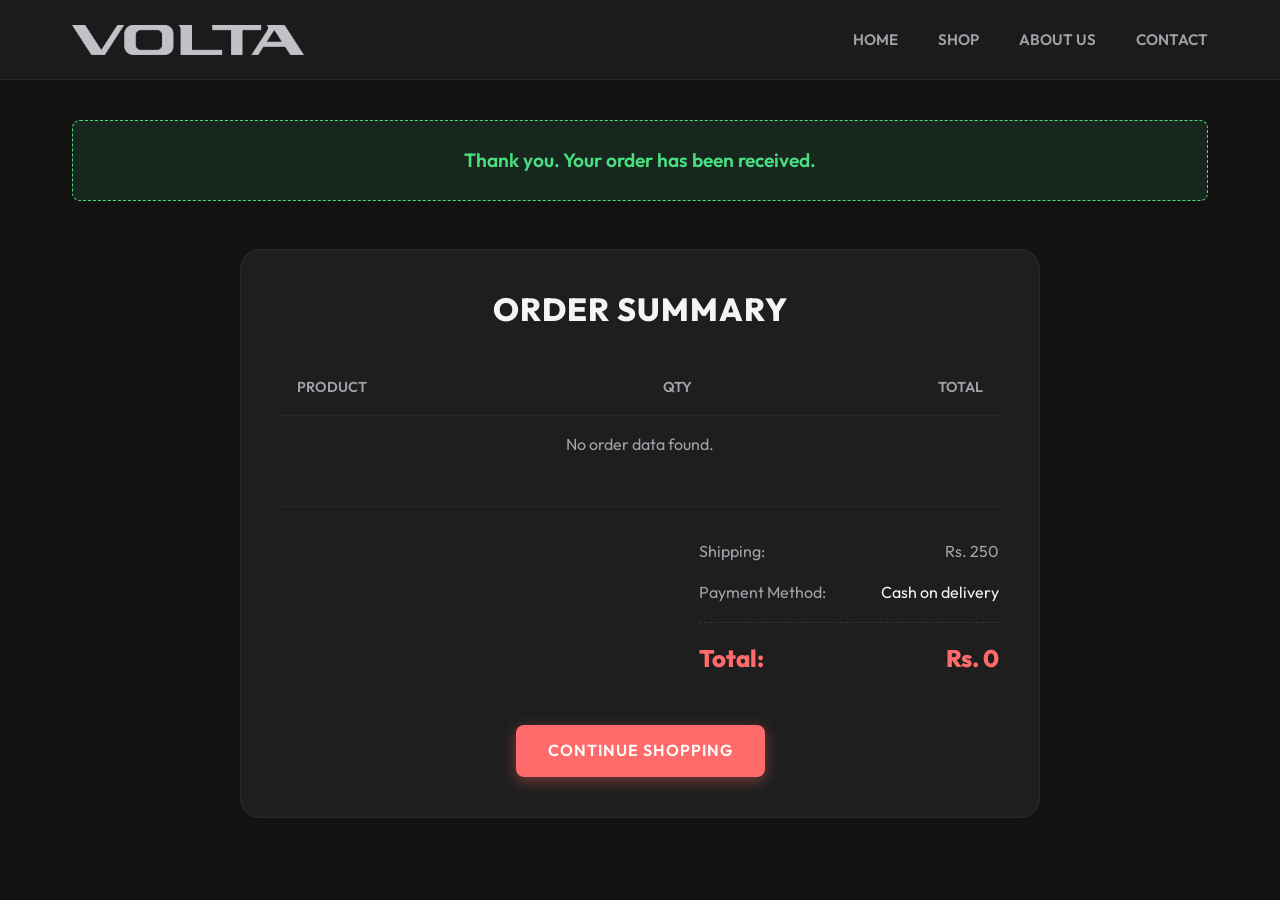
<file: order-received.html>
<!DOCTYPE html>
<html lang="en">

<head>
    <meta charset="UTF-8">
    <meta name="viewport" content="width=device-width, initial-scale=1.0">
    <title>Order Received - Volta</title>
    <link rel="icon" href="img/favico.png" type="image/x-icon">

    <!-- Google Fonts -->
    <link rel="preconnect" href="https://fonts.googleapis.com">
    <link rel="preconnect" href="https://fonts.gstatic.com" crossorigin>
    <link href="https://fonts.googleapis.com/css2?family=Outfit:wght@400;600;800&display=swap" rel="stylesheet">

    <!-- CSS -->
    <link rel="stylesheet" href="css/style.css">

    <style>
        .order-received-wrap {
            padding: 120px 0 80px;
            background-color: var(--bg-color);
            min-height: 80vh;
        }

        .success-message {
            background: rgba(74, 222, 128, 0.1);
            color: #4ade80;
            padding: 1.5rem;
            border-radius: var(--border-radius-sm);
            border: 1px dashed #4ade80;
            text-align: center;
            margin-bottom: 3rem;
            font-size: 1.2rem;
            font-weight: 600;
        }

        .summary-block {
            background: var(--surface-color-1);
            padding: 2.5rem;
            border-radius: var(--border-radius-lg);
            border: 1px solid rgba(255, 255, 255, 0.05);
            max-width: 800px;
            margin: 0 auto;
        }

        .summary-title {
            font-size: 2rem;
            margin-bottom: 2rem;
            text-align: center;
        }

        .order-table {
            width: 100%;
            border-collapse: collapse;
        }

        .order-table th,
        .order-table td {
            padding: 1rem;
            text-align: left;
            border-bottom: 1px solid rgba(255, 255, 255, 0.05);
        }

        .order-table th {
            color: var(--text-secondary);
            font-weight: 600;
            text-transform: uppercase;
            font-size: 0.9rem;
        }

        .order-table td {
            vertical-align: middle;
        }

        .order-table tr:last-child td {
            border-bottom: none;
        }

        .item-details {
            display: flex;
            align-items: center;
            gap: 1rem;
        }

        .item-details img {
            width: 50px;
            height: 50px;
            background: #ffffff;
            border-radius: var(--border-radius-sm);
            object-fit: contain;
            padding: 5px;
        }

        .item-name {
            font-weight: 600;
            font-size: 1rem;
        }

        .totals-section {
            margin-top: 2rem;
            padding-top: 2rem;
            border-top: 1px solid rgba(255, 255, 255, 0.05);
            display: flex;
            flex-direction: column;
            gap: 1rem;
            align-items: flex-end;
        }

        .totals-row {
            display: flex;
            justify-content: space-between;
            width: 300px;
            font-size: 1rem;
            color: var(--text-secondary);
        }

        .totals-row.grand-total {
            font-size: 1.5rem;
            font-weight: 800;
            color: var(--accent-red);
            padding-top: 1rem;
            border-top: 1px dashed rgba(255, 255, 255, 0.1);
        }
    </style>
</head>

<body>
    <!-- Navbar -->
    <nav class="navbar">
        <div class="container nav-content">
            <a href="index.html" class="logo"><img src="img/logo.png" alt="Volta Logo"
                    style="height: 30px; display: block;"></a>
            <ul class="nav-links">
                <li><a href="index.html#home" class="nav-link">Home</a></li>
                <li><a href="shop.html" class="nav-link">Shop</a></li>
                <li><a href="index.html#about" class="nav-link">About Us</a></li>
                <li><a href="index.html#contact" class="nav-link">Contact</a></li>
            </ul>
        </div>
    </nav>

    <div class="order-received-wrap">
        <div class="container">
            <div class="success-message">
                Thank you. Your order has been received.
            </div>

            <div class="summary-block">
                <h2 class="summary-title">Order Summary</h2>

                <table class="order-table">
                    <thead>
                        <tr>
                            <th>Product</th>
                            <th style="text-align: center;">Qty</th>
                            <th style="text-align: right;">Total</th>
                        </tr>
                    </thead>
                    <tbody id="order-items-summary">
                        <!-- Populated via JS -->
                    </tbody>
                </table>

                <div class="totals-section">
                    <div class="totals-row">
                        <span>Shipping:</span>
                        <span>Rs. 250</span>
                    </div>
                    <div class="totals-row">
                        <span>Payment Method:</span>
                        <span style="color: var(--text-primary);">Cash on delivery</span>
                    </div>
                    <div class="totals-row grand-total">
                        <span>Total:</span>
                        <span id="order-grand-total">Rs. 0</span>
                    </div>
                </div>

                <div style="text-align: center; margin-top: 3rem;">
                    <a href="shop.html" class="btn btn-primary">Continue Shopping</a>
                </div>
            </div>
        </div>
    </div>

    <!-- Scripts -->
    <script>
        document.addEventListener('DOMContentLoaded', () => {
            const tableBody = document.getElementById('order-items-summary');
            const totalEl = document.getElementById('order-grand-total');

            // Retrieve last order details stored in checkout.js
            const orderData = JSON.parse(localStorage.getItem('volta_last_order'));

            if (!orderData || !orderData.cart || orderData.cart.length === 0) {
                // If they bypassed checkout to get here
                tableBody.innerHTML = '<tr><td colspan="3" style="text-align: center; color: var(--text-secondary);">No order data found.</td></tr>';
                return;
            }

            // Render table
            orderData.cart.forEach(item => {
                const itemTotal = item.price * item.quantity;
                const tr = document.createElement('tr');
                tr.innerHTML = `
                    <td>
                        <div class="item-details">
                            <img src="${item.image}" alt="${item.name}">
                            <span class="item-name">${item.name}</span>
                        </div>
                    </td>
                    <td style="text-align: center;">${item.quantity}</td>
                    <td style="text-align: right; font-weight: 600;">Rs. ${itemTotal.toLocaleString()}</td>
                `;
                tableBody.appendChild(tr);
            });

            // Put grand total
            totalEl.textContent = orderData.total;
        });
    </script>
</body>

</html>
</file>
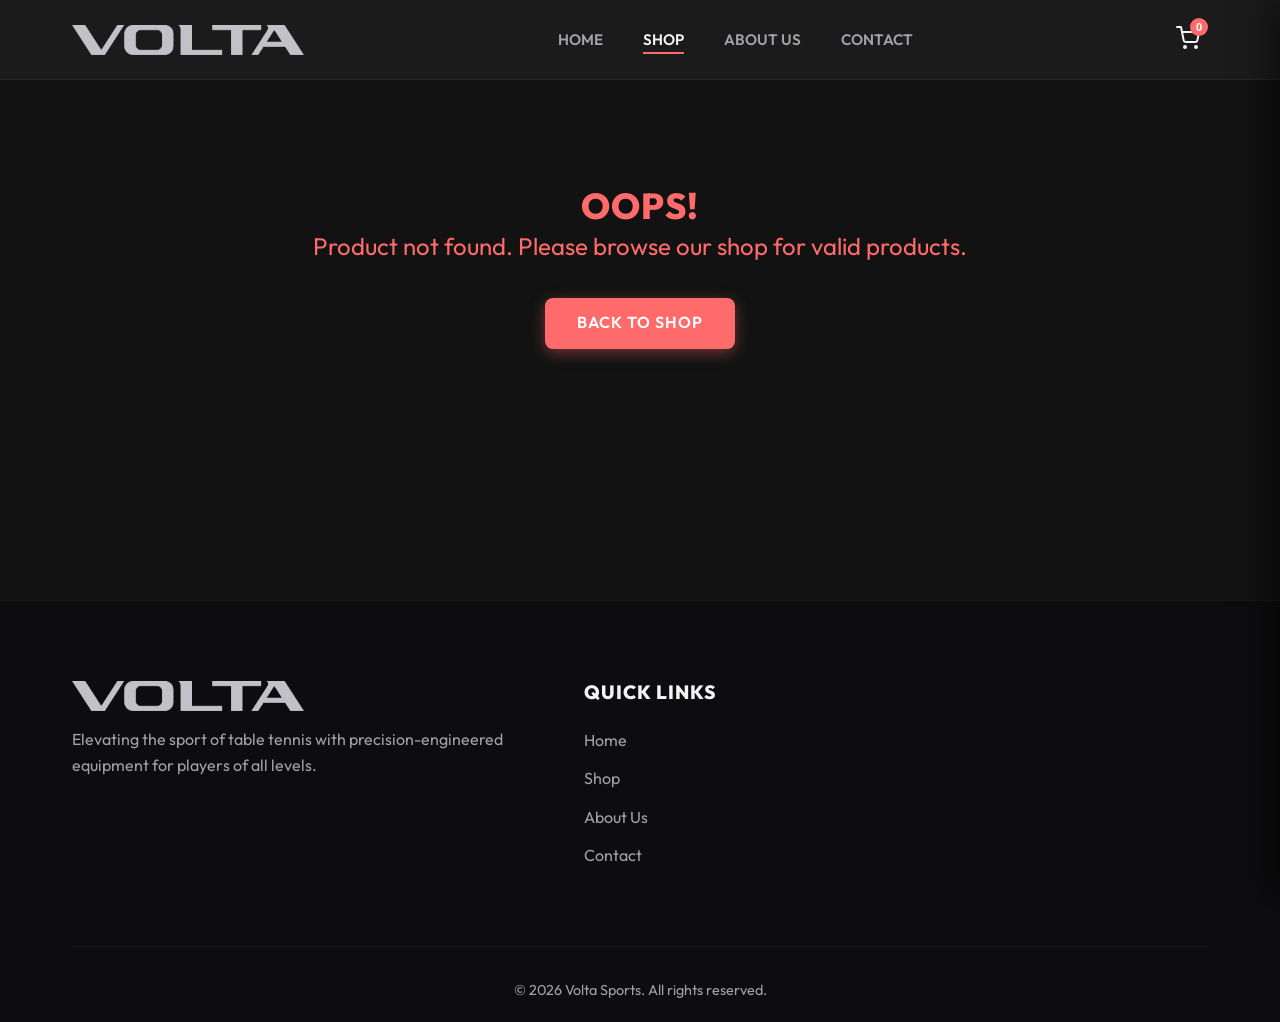
<file: product-details.html>
<!DOCTYPE html>
<html lang="en">

<head>
    <meta charset="UTF-8">
    <meta name="viewport" content="width=device-width, initial-scale=1.0">
    <title>Product Details - Volta</title>
    <link rel="icon" href="img/favico.png" type="image/x-icon">

    <!-- Google Fonts -->
    <link rel="preconnect" href="https://fonts.googleapis.com">
    <link rel="preconnect" href="https://fonts.gstatic.com" crossorigin>
    <link href="https://fonts.googleapis.com/css2?family=Outfit:wght@400;600;800&display=swap" rel="stylesheet">

    <!-- CSS -->
    <link rel="stylesheet" href="css/style.css">
    <link rel="stylesheet" href="css/product.css">
</head>

<body>
    <!-- Navbar -->
    <nav class="navbar">
        <div class="container nav-content">
            <a href="index.html" class="logo"><img src="img/logo.png" alt="Volta Logo"
                    style="height: 30px; display: block;"></a>
            <ul class="nav-links">
                <li><a href="index.html#home" class="nav-link">Home</a></li>
                <li><a href="shop.html" class="nav-link active">Shop</a></li>
                <li><a href="index.html#about" class="nav-link">About Us</a></li>
                <li><a href="index.html#contact" class="nav-link">Contact</a></li>
            </ul>
            <div class="nav-actions">
                <button id="open-cart-btn" class="cart-btn" aria-label="Open Cart">
                    <svg width="24" height="24" viewBox="0 0 24 24" fill="none" stroke="currentColor" stroke-width="2"
                        stroke-linecap="round" stroke-linejoin="round">
                        <circle cx="9" cy="21" r="1"></circle>
                        <circle cx="20" cy="21" r="1"></circle>
                        <path d="M1 1h4l2.68 13.39a2 2 0 0 0 2 1.61h9.72a2 2 0 0 0 2-1.61L23 6H6"></path>
                    </svg>
                    <span id="cart-count" class="cart-count">0</span>
                </button>
                <div id="hamburger-menu" class="hamburger">
                    <span></span>
                    <span></span>
                    <span></span>
                </div>
            </div>
        </div>
    </nav>

    <div class="product-details-wrap">
        <div class="container">
            <div id="product-detail-container">
                <!-- Details dynamically loaded here based on URL parameter -->
            </div>
        </div>
    </div>

    <!-- Footer -->
    <footer id="contact">
        <div class="container">
            <div class="footer-content">
                <div class="footer-brand">
                    <a href="index.html" class="logo"><img src="img/logo.png" alt="Volta Logo"
                            style="height: 30px; display: block;"></a>
                    <p>Elevating the sport of table tennis with precision-engineered equipment for players of all
                        levels.</p>
                </div>
                <div class="footer-links">
                    <h4>Quick Links</h4>
                    <a href="index.html#home">Home</a>
                    <a href="shop.html">Shop</a>
                    <a href="index.html#about">About Us</a>
                    <a href="index.html#contact">Contact</a>
                </div>
                <!-- Optional newsletter section -->
            </div>
            <div class="footer-bottom">
                &copy; 2026 Volta Sports. All rights reserved.
            </div>
        </div>
    </footer>

    <!-- Cart Overlay & Drawer -->
    <div id="cart-overlay" class="cart-overlay"></div>
    <div id="cart-drawer" class="cart-drawer">
        <!-- Inside same as before -->
        <div class="cart-header">
            <h2>Your Cart</h2>
            <button id="close-cart-btn" class="close-btn" aria-label="Close Cart">
                <svg width="24" height="24" viewBox="0 0 24 24" fill="none" stroke="currentColor" stroke-width="2"
                    stroke-linecap="round" stroke-linejoin="round">
                    <line x1="18" y1="6" x2="6" y2="18"></line>
                    <line x1="6" y1="6" x2="18" y2="18"></line>
                </svg>
            </button>
        </div>
        <div id="cart-items" class="cart-items">
            <!-- Cart items -->
        </div>
        <div class="cart-footer">
            <div class="cart-total">
                <span>Total:</span>
                <span id="cart-total-price">Rs. 0.00</span>
            </div>
            <button class="btn btn-primary btn-block" onclick="window.location.href='checkout.html'">Proceed to
                Checkout</button>
        </div>
    </div>

    <!-- Scripts -->
    <script src="js/products.js"></script>
    <script src="js/app.js"></script>
    <script src="js/product-details.js"></script>
</body>

</html>
</file>
<file: css/style.css>
/* =========================================
   CSS Reset & Variables
   ========================================= */
:root {
    /* Color Palette */
    --bg-color: #121212;
    --surface-color-1: #1e1e1e;
    --surface-color-2: #2a2a2a;
    --text-primary: #f4f4f5;
    --text-secondary: #a1a1aa;

    /* Brand Accents */
    --accent-red: #ff6b6b;
    --accent-blue: #3b82f6;
    --accent-glow: rgba(255, 107, 107, 0.4);

    /* Typography */
    --font-main: 'Outfit', sans-serif;

    /* Layout Details */
    --border-radius-sm: 8px;
    --border-radius-md: 12px;
    --border-radius-lg: 20px;
    --transition-fast: 0.2s ease;
    --transition-smooth: 0.3s cubic-bezier(0.4, 0, 0.2, 1);
}

* {
    margin: 0;
    padding: 0;
    box-sizing: border-box;
}

html {
    scroll-behavior: smooth;
    font-size: 16px;
}

body {
    font-family: var(--font-main);
    background-color: var(--bg-color);
    color: var(--text-primary);
    line-height: 1.6;
    overflow-x: hidden;
}

/* =========================================
   Typography & Utilities
   ========================================= */
h1,
h2,
h3,
h4 {
    font-weight: 800;
    line-height: 1.2;
    text-transform: uppercase;
    letter-spacing: 1px;
}

a {
    text-decoration: none;
    color: inherit;
    transition: color var(--transition-fast);
}

ul {
    list-style: none;
}

.container {
    width: 100%;
    max-width: 1200px;
    margin: 0 auto;
    padding: 0 2rem;
}

.accent {
    color: var(--accent-red);
}

.btn {
    display: inline-block;
    padding: 0.8rem 2rem;
    font-family: inherit;
    font-weight: 600;
    font-size: 1rem;
    text-align: center;
    border-radius: var(--border-radius-sm);
    cursor: pointer;
    transition: all var(--transition-fast);
    text-transform: uppercase;
    letter-spacing: 1px;
    border: none;
}

.btn-primary {
    background-color: var(--accent-red);
    color: white;
    box-shadow: 0 4px 15px var(--accent-glow);
}

.btn-primary:hover {
    background-color: #b81e14;
    transform: translateY(-2px);
    box-shadow: 0 6px 20px var(--accent-glow);
}

.btn-secondary {
    background-color: transparent;
    color: var(--text-primary);
    border: 2px solid var(--text-primary);
}

.btn-secondary:hover {
    border-color: var(--text-primary);
    background-color: rgba(255, 255, 255, 0.1);
}

/* =========================================
   Navigation
   ========================================= */
.navbar {
    position: fixed;
    top: 0;
    left: 0;
    width: 100%;
    height: 80px;
    background: rgba(30, 30, 30, 0.85);
    backdrop-filter: blur(10px);
    -webkit-backdrop-filter: blur(10px);
    z-index: 100;
    border-bottom: 1px solid rgba(255, 255, 255, 0.05);
    display: flex;
    align-items: center;
}

.nav-content {
    display: flex;
    justify-content: space-between;
    align-items: center;
}

.logo {
    font-size: 1.5rem;
    font-weight: 800;
    letter-spacing: 2px;
}

.logo .dot {
    color: var(--accent-red);
}

.nav-links {
    display: flex;
    gap: 2.5rem;
}

.nav-link {
    font-size: 0.95rem;
    font-weight: 600;
    color: var(--text-secondary);
    text-transform: uppercase;
    position: relative;
}

.nav-link:hover,
.nav-link.active {
    color: var(--text-primary);
}

.nav-link::after {
    content: '';
    position: absolute;
    bottom: -5px;
    left: 0;
    width: 0%;
    height: 2px;
    background-color: var(--accent-red);
    transition: width var(--transition-fast);
}

.nav-link:hover::after,
.nav-link.active::after {
    width: 100%;
}

.nav-actions {
    display: flex;
    align-items: center;
    gap: 1.5rem;
}

.cart-btn {
    background: none;
    border: none;
    color: var(--text-primary);
    cursor: pointer;
    position: relative;
    padding: 0.5rem;
    transition: transform var(--transition-fast);
}

.cart-btn:hover {
    transform: scale(1.1);
}

.cart-count {
    position: absolute;
    top: 0;
    right: 0;
    background-color: var(--accent-red);
    color: white;
    font-size: 0.7rem;
    font-weight: 800;
    min-width: 18px;
    height: 18px;
    border-radius: 50%;
    display: flex;
    align-items: center;
    justify-content: center;
}

.hamburger {
    display: none;
    flex-direction: column;
    gap: 5px;
    cursor: pointer;
}

.hamburger span {
    width: 25px;
    height: 2px;
    background-color: var(--text-primary);
    transition: var(--transition-fast);
}

/* =========================================
   Hero Section
   ========================================= */
.hero {
    position: relative;
    height: 100vh;
    min-height: 600px;
    display: flex;
    align-items: center;
    padding-top: 80px;
    /* offset navbar */
    overflow: hidden;
}

.hero-bg {
    position: absolute;
    top: 0;
    left: 0;
    width: 100%;
    height: 100%;
    background-image: url('../img/hero.png');
    background-size: cover;
    background-position: center;
    z-index: 1;
}

.hero-overlay {
    position: absolute;
    top: 0;
    left: 0;
    width: 100%;
    height: 100%;
    background: linear-gradient(to right, rgba(18, 18, 18, 0.95) 0%, rgba(18, 18, 18, 0.7) 40%, rgba(18, 18, 18, 0.3) 100%);
    z-index: 2;
}

.hero-content {
    position: relative;
    z-index: 3;
    max-width: 600px;
    animation: fade-in-up 1s ease-out forwards;
}

.hero-title {
    font-size: 4.5rem;
    margin-bottom: 1rem;
    background: linear-gradient(to right, #f4f4f5, #a1a1aa);
    background-clip: text;
    -webkit-background-clip: text;
    -webkit-text-fill-color: transparent;
}

.hero-title span {
    color: var(--accent-red);
    -webkit-text-fill-color: var(--accent-red);
}

.hero-subtitle {
    font-size: 1.2rem;
    color: var(--text-secondary);
    margin-bottom: 2.5rem;
}

.hero-buttons {
    display: flex;
    gap: 1rem;
}

@keyframes fade-in-up {
    0% {
        opacity: 0;
        transform: translateY(30px);
    }

    100% {
        opacity: 1;
        transform: translateY(0);
    }
}

/* =========================================
   Shop Section & Product Cards
   ========================================= */
.shop-section {
    padding: 100px 0;
    background-color: var(--surface-color-1);
}

.section-header {
    text-align: center;
    margin-bottom: 3rem;
}

.section-header h2 {
    font-size: 2.5rem;
    margin-bottom: 0.5rem;
}

.filters {
    display: flex;
    justify-content: center;
    flex-wrap: wrap;
    gap: 1rem;
    margin-bottom: 3rem;
}

.filter-btn {
    background: transparent;
    border: 1px solid var(--surface-color-2);
    color: var(--text-secondary);
    padding: 0.5rem 1.5rem;
    border-radius: 30px;
    cursor: pointer;
    transition: var(--transition-fast);
    font-size: 0.9rem;
    font-weight: 600;
}

.filter-btn.active,
.filter-btn:hover {
    background: var(--accent-red);
    color: white;
    border-color: var(--accent-red);
}

.products-grid {
    display: grid;
    grid-template-columns: repeat(auto-fill, minmax(300px, 1fr));
    gap: 2rem;
}

.product-card {
    background: var(--surface-color-2);
    border-radius: var(--border-radius-md);
    padding: 1.5rem;
    transition: transform var(--transition-fast), box-shadow var(--transition-fast);
    position: relative;
    overflow: hidden;
    display: flex;
    flex-direction: column;
}

.product-card:hover {
    transform: translateY(-5px);
    box-shadow: 0 10px 30px rgba(0, 0, 0, 0.5);
}

.product-image-container {
    width: 100%;
    aspect-ratio: 1;
    background-color: #ffffff;
    border-radius: var(--border-radius-sm);
    margin-bottom: 1.5rem;
    display: flex;
    align-items: center;
    justify-content: center;
    overflow: hidden;
    position: relative;
}

.product-image-container a {
    display: flex !important;
    align-items: center;
    justify-content: center;
    width: 100%;
    height: 100%;
}

.product-image {
    width: 100%;
    height: 100%;
    object-fit: cover;
    transition: transform var(--transition-smooth);
}

.product-card:hover .product-image {
    transform: scale(1.1);
}

.product-category {
    font-size: 0.75rem;
    color: var(--accent-red);
    text-transform: uppercase;
    font-weight: 800;
    margin-bottom: 0.5rem;
    letter-spacing: 1px;
}

.product-name {
    font-size: 1.2rem;
    font-weight: 600;
    margin-bottom: 0.5rem;
}

.product-rating {
    color: #fbbf24;
    font-size: 0.9rem;
    margin-bottom: 1rem;
    display: flex;
    align-items: center;
    gap: 5px;
}

.product-price-row {
    display: flex;
    justify-content: space-between;
    align-items: center;
    margin-top: auto;
}

.product-price {
    font-size: 1.5rem;
    font-weight: 800;
}

.add-to-cart-btn {
    background: var(--surface-color-1);
    border: none;
    color: var(--text-primary);
    width: 40px;
    height: 40px;
    border-radius: 50%;
    display: flex;
    align-items: center;
    justify-content: center;
    cursor: pointer;
    transition: var(--transition-fast);
}

.add-to-cart-btn:hover {
    background: var(--accent-red);
    color: white;
}

/* =========================================
   About & Footer
   ========================================= */
.about-section {
    padding: 100px 0;
    background-color: var(--bg-color);
}

.about-content {
    display: grid;
    grid-template-columns: 1fr 1fr;
    gap: 4rem;
    align-items: center;
}

.about-text h2 {
    font-size: 2.5rem;
    margin-bottom: 1.5rem;
}

.about-stats {
    display: flex;
    gap: 3rem;
}

.stat-item h3 {
    font-size: 3rem;
    color: var(--accent-blue);
    margin-bottom: 0.5rem;
}

footer {
    background-color: #0d0d0f;
    padding: 80px 0 20px;
    border-top: 1px solid rgba(255, 255, 255, 0.05);
}

.footer-content {
    display: grid;
    grid-template-columns: 2fr 1fr 1.5fr;
    gap: 4rem;
    margin-bottom: 4rem;
}

.footer-brand p {
    color: var(--text-secondary);
    margin-top: 1rem;
}

.footer-links h4,
.footer-newsletter h4 {
    font-size: 1.2rem;
    margin-bottom: 1.5rem;
}

.footer-links a {
    display: block;
    color: var(--text-secondary);
    margin-bottom: 0.8rem;
}

.footer-links a:hover {
    color: var(--accent-red);
}

.newsletter-form {
    display: flex;
    gap: 0.5rem;
}

.newsletter-form input {
    flex: 1;
    padding: 0.8rem 1rem;
    background: var(--surface-color-1);
    border: 1px solid var(--surface-color-2);
    border-radius: var(--border-radius-sm);
    color: var(--text-primary);
    font-family: inherit;
    outline: none;
}

.newsletter-form input:focus {
    border-color: var(--accent-red);
}

.footer-bottom {
    text-align: center;
    color: var(--text-secondary);
    font-size: 0.9rem;
    padding-top: 2rem;
    border-top: 1px solid rgba(255, 255, 255, 0.05);
}

/* =========================================
   Cart Drawer
   ========================================= */
.cart-overlay {
    position: fixed;
    top: 0;
    left: 0;
    width: 100%;
    height: 100%;
    background: rgba(0, 0, 0, 0.7);
    backdrop-filter: blur(5px);
    z-index: 999;
    opacity: 0;
    pointer-events: none;
    transition: opacity var(--transition-smooth);
}

.cart-overlay.active {
    opacity: 1;
    pointer-events: all;
}

.cart-drawer {
    position: fixed;
    top: 0;
    right: -400px;
    width: 100%;
    max-width: 400px;
    height: 100%;
    background: var(--surface-color-1);
    z-index: 1000;
    box-shadow: -10px 0 30px rgba(0, 0, 0, 0.5);
    display: flex;
    flex-direction: column;
    transition: right var(--transition-smooth);
}

.cart-drawer.active {
    right: 0;
}

.cart-header {
    display: flex;
    justify-content: space-between;
    align-items: center;
    padding: 1.5rem;
    border-bottom: 1px solid var(--surface-color-2);
}

.close-btn {
    background: none;
    border: none;
    color: var(--text-secondary);
    cursor: pointer;
    transition: color var(--transition-fast);
}

.close-btn:hover {
    color: var(--accent-red);
}

.cart-items {
    flex: 1;
    overflow-y: auto;
    padding: 1.5rem;
    display: flex;
    flex-direction: column;
    gap: 1.5rem;
}

.cart-item {
    display: flex;
    gap: 1rem;
    background: var(--surface-color-2);
    padding: 1rem;
    border-radius: var(--border-radius-sm);
    animation: fade-in-up 0.3s ease-out forwards;
}

.cart-item-img {
    width: 60px;
    height: 60px;
    background: #ffffff;
    border-radius: var(--border-radius-sm);
    object-fit: contain;
    padding: 5px;
}

.cart-item-details {
    flex: 1;
}

.cart-item-title {
    font-size: 0.9rem;
    font-weight: 600;
    margin-bottom: 0.3rem;
    display: -webkit-box;
    line-clamp: 1;
    -webkit-line-clamp: 1;
    -webkit-box-orient: vertical;
    overflow: hidden;
}

.cart-item-price {
    color: var(--accent-red);
    font-weight: 800;
    font-size: 0.9rem;
    margin-bottom: 0.5rem;
}

.cart-item-actions {
    display: flex;
    align-items: center;
    gap: 1rem;
}

.quantity-btn {
    background: var(--surface-color-1);
    border: 1px solid var(--surface-color-2);
    color: var(--text-primary);
    width: 24px;
    height: 24px;
    border-radius: 4px;
    display: flex;
    align-items: center;
    justify-content: center;
    cursor: pointer;
}

.quantity-value {
    font-size: 0.9rem;
    font-weight: 600;
}

.cart-item-remove {
    background: none;
    border: none;
    color: var(--text-secondary);
    cursor: pointer;
    font-size: 0.8rem;
    margin-left: auto;
}

.cart-item-remove:hover {
    color: var(--accent-red);
}

.cart-footer {
    padding: 1.5rem;
    border-top: 1px solid var(--surface-color-2);
    background: var(--bg-color);
}

.cart-total {
    display: flex;
    justify-content: space-between;
    align-items: center;
    font-size: 1.2rem;
    font-weight: 800;
    margin-bottom: 1.5rem;
}

.btn-block {
    width: 100%;
}

/* =========================================
   Responsive
   ========================================= */
@media (max-width: 900px) {

    .about-content,
    .footer-content {
        grid-template-columns: 1fr;
        gap: 2rem;
    }

    .hero-title {
        font-size: 3.5rem;
    }
}

@media (max-width: 768px) {
    .nav-links {
        display: none;
    }

    .hamburger {
        display: flex;
    }

    .hero-title {
        font-size: 2.5rem;
    }
}
</file>
<file: css/product.css>
.product-details-wrap {
    padding: 120px 0 60px;
    min-height: calc(100vh - 300px);
}

.product-detail-grid {
    display: grid;
    grid-template-columns: 1fr 1fr;
    gap: 4rem;
}

@media(max-width: 900px) {
    .product-detail-grid {
        grid-template-columns: 1fr;
    }
}

.product-gallery {
    display: flex;
    flex-direction: column;
    gap: 1rem;
}

.main-image-container {
    background: var(--surface-color-2);
    border-radius: var(--border-radius-md);
    aspect-ratio: 1;
    display: flex;
    align-items: center;
    justify-content: center;
    padding: 2rem;
}

.main-image {
    max-width: 100%;
    max-height: 100%;
    object-fit: contain;
}

.thumbnail-list {
    display: flex;
    gap: 1rem;
    overflow-x: auto;
    padding-bottom: 0.5rem;
}

.thumbnail-container {
    width: 80px;
    height: 80px;
    background: var(--surface-color-2);
    border-radius: var(--border-radius-sm);
    display: flex;
    align-items: center;
    justify-content: center;
    cursor: pointer;
    border: 2px solid transparent;
    transition: var(--transition-fast);
    flex-shrink: 0;
}

.thumbnail-container:hover,
.thumbnail-container.active {
    border-color: var(--accent-red);
}

.thumbnail-image {
    max-width: 80%;
    max-height: 80%;
    object-fit: contain;
}

.product-info {
    display: flex;
    flex-direction: column;
}

.product-category {
    color: var(--accent-red);
    text-transform: uppercase;
    font-weight: 800;
    letter-spacing: 1px;
    margin-bottom: 0.5rem;
}

.product-title {
    font-size: 2.5rem;
    margin-bottom: 1rem;
    line-height: 1.2;
}

.product-rating {
    display: flex;
    align-items: center;
    gap: 5px;
    color: #fbbf24;
    font-size: 1.2rem;
    margin-bottom: 1.5rem;
}

.product-price {
    font-size: 2rem;
    font-weight: 800;
    margin-bottom: 1.5rem;
}

.product-description {
    color: var(--text-secondary);
    font-size: 1.1rem;
    line-height: 1.6;
    margin-bottom: 2rem;
}

.product-add-to-cart {
    display: flex;
    gap: 1rem;
    align-items: center;
}

.quantity-selector {
    display: flex;
    align-items: center;
    background: var(--surface-color-2);
    border-radius: var(--border-radius-sm);
    padding: 0.5rem;
}

.quantity-btn {
    background: none;
    border: none;
    width: 30px;
    height: 30px;
    font-size: 1.2rem;
    cursor: pointer;
    display: flex;
    align-items: center;
    justify-content: center;
}

.quantity-value {
    width: 40px;
    text-align: center;
    font-weight: 600;
}

.btn-add-cart {
    flex: 1;
    padding: 1rem;
    font-size: 1.1rem;
}

.error-message {
    text-align: center;
    padding: 4rem;
    font-size: 1.5rem;
    color: var(--accent-red);
}
</file>
